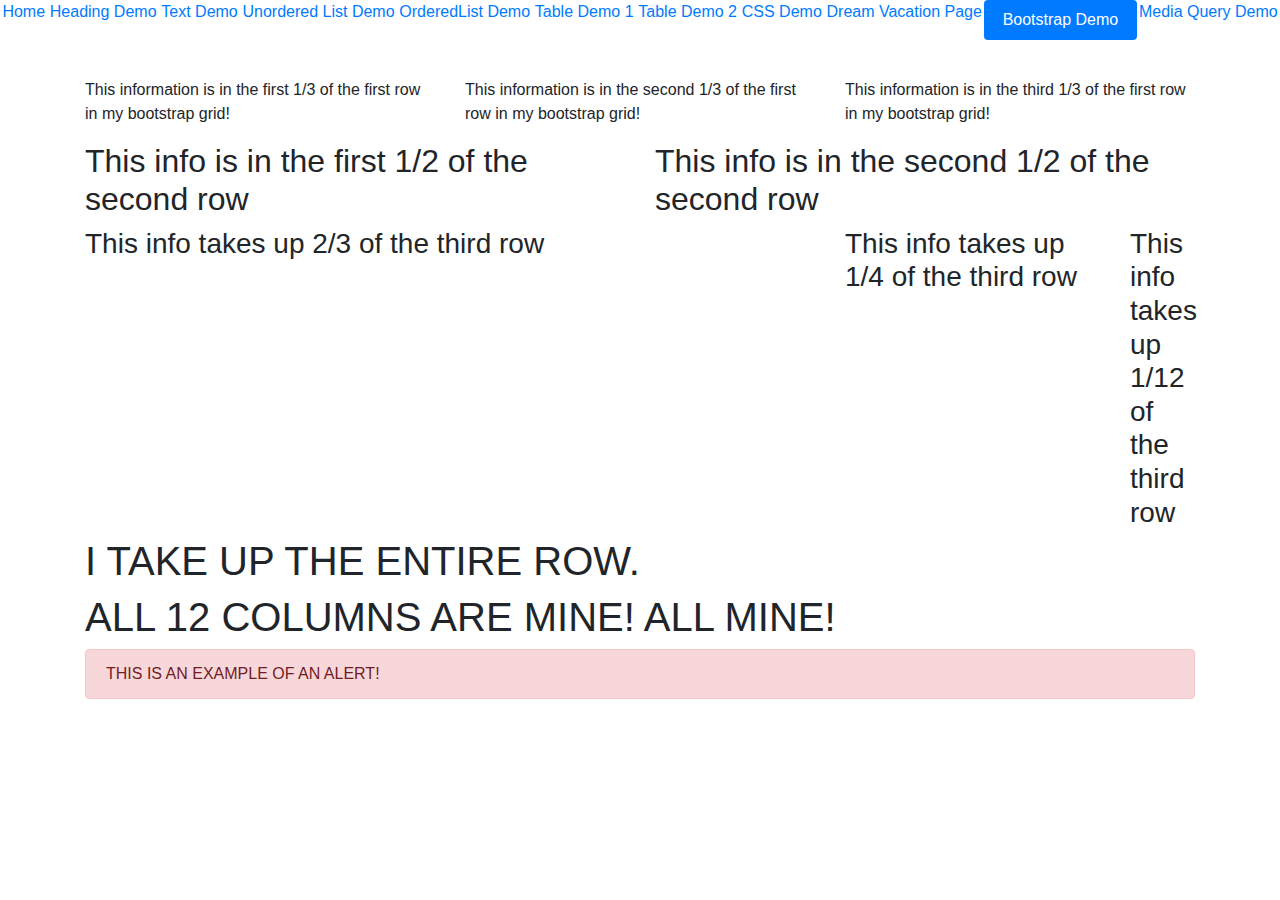
<file: bootstrapdemo.html>
<html>
    <head>
      <title>
        Boostrap Demo
      </title>

      <!--to use external bootstrap use the following - will connect to a cdn (content delivery network)-->
      <!--Bootstramp will apply some styling and allow us to access the library-->
      <link rel="stylesheet" 
        href="https://stackpath.bootstrapcdn.com/bootstrap/4.3.1/css/bootstrap.min.css" 
        integrity="sha384-ggOyR0iXCbMQv3Xipma34MD+dH/1fQ784/j6cY/iJTQUOhcWr7x9JvoRxT2MZw1T" 
        crossorigin="anonymous">

    <link rel="stylesheet" href="navStyle.css">

    <head>
    
    <body>
        <!--Change what was a series of bullet points-->
        <ul class="nav nav-pills nav-fill primaryNav">
            <li class="nav-item">
                <a href="index.html">Home</a>
            </li>
            <li class="nav-item">
                <a href="headings.html">Heading Demo</a>
            </li>
            <li class="nav-item">
                <a href="textdemo.html">Text Demo</a>
            </li>
            <li class="nav-item">
                <a href="unorderedlist.html">Unordered List Demo</a>
            </li>
            <li class="nav-item">
                <a href="orderedlist.html">OrderedList Demo</a>
            </li>
            <li class="nav-item">
                <a href="tableDemo1.html">Table Demo 1</a>
            </li>
            <li class="nav-item">
                <a href="tableDemo2.html">Table Demo 2</a>
            </li>
            <li class="nav-item">
                <a href="cssdemo.html">CSS Demo</a>
            </li>
            <li class="nav-item">
                <a href="travel.html">Dream Vacation Page</a>
            </li>
            <li class="nav-item">
                <a class="nav-link active" aria-current="page" href="bootstrapdemo.html">Bootstrap Demo</a>
            </li>
            <li class="nav-item">
                <a href="mediaQueryDemo.html">Media Query Demo</a>
            </li>
        </ul>

          <!--secondary nav (small screen)-->
          <div class="dropdown show secondaryNav">
            <a class="btn btn-primary dropdown-toggle" href="#" role="button" id="dropdownMenuLink" data-toggle="dropdown" aria-haspopup="true" aria-expanded="false">
            Navigation List
            </a>
        
            <div class="dropdown-menu" aria-labelledby="dropdownMenuLink">
            <a class="dropdown-item" href="index.html">Home</a>
            <a class="dropdown-item" href="headings.html">Heading Demo</a>
            <a class="dropdown-item" href="textdemo.html">Text Demo</a>
            <a class="dropdown-item" href="unorderedlist.html">Unordered List Demo</a>
            <a class="dropdown-item" href="orderedlist.html">OrderedList Demo</a>
            <a class="dropdown-item" href="tableDemo1.html">Table Demo 1</a>
            <a class="dropdown-item" href="tableDemo2.html">Table Demo 2</a>
            <a class="dropdown-item" href="cssdemo.html">CSS Demo</a>
            <a class="dropdown-item" href="travel.html">Dream Vacation Page</a>
            <a class="dropdown-item active" href="bootstrapdemo.html">Bootstrap Demo</a>
            <a class="dropdown-item" href="mediaQueryDemo.html">Media Query Demo</a>
            </div>
        </div>
  
      <!--Bootstrap elements allow for your code to be formatted into a grid (rows and columns)-->
      <!--First, make a container using a div and then use the class = "container"-->
      <div class="container">
        <!--for each row, make a div that is class="row"-->
        <div class="row">
            <!--for each row, specify columns (up to 12 allowed)-->
            <div class="col-md-4">
                <!--this is a column of size 4 (takes up 1/3 of the row)-->
                <p>This information is in the first 1/3 of the first row in my bootstrap grid!</p>
            </div>
             <div class="col-md-4">
                <!--this is a column of size 4 (takes up 1/3 of the row)-->
                <p>This information is in the second 1/3 of the first row in my bootstrap grid!</p>
            </div>
             <div class="col-md-4">
                <!--this is a column of size 4 (takes up 1/3 of the row)-->
                <p>This information is in the third 1/3 of the first row in my bootstrap grid!</p>
            </div>
        </div> <!--end of the first row-->
        <div class="row">
            <div class="col-md-6">
                <!-- column of size 6 (1/2 of the row)-->
                <h2>This info is in the first 1/2 of the second row</h2>
            </div>
            <div class="col-md-6">
                <!-- column of size 6 (1/2 of the row)-->
                <h2>This info is in the second 1/2 of the second row</h2>
            </div>
        </div><!-- end of the second row-->
        <div class="row">
            <div class = "col-md-8">
                <!-- column of size 8 (2/3 of the row)-->
                <h3>This info takes up 2/3 of the third row</h3>
            </div>
            <div class = "col-md-3">
                <!-- column of size 3 (1/4 of the row)-->
                <h3>This info takes up 1/4 of the third row</h3>
            </div>
            <div class = "col-md-1">
                <!-- column of size 1 (1/12 of the row)-->
                <h3>This info takes up 1/12 of the third row</h3>
            </div>
        </div><!-- end of the third row -->
        <div class="row">
            <div class="col-md-12">
                    <h1>I TAKE UP THE ENTIRE ROW.</h1>
                    <h1>ALL 12 COLUMNS ARE MINE! ALL MINE!</h1>
            </div>
        </div> <!--end of the 4th row-->
        <div class="row">
            <div class="col-md-12">
                    <div class="alert alert-danger" role="alert">
                        THIS IS AN EXAMPLE OF AN ALERT!
                    </div>
            </div>
        </div> <!--end of the 5th row-->
      </div> <!--End of bootstramp container-->






      <!--for us to have the interactivity (used for other interactive elements --> 
      <script src="https://code.jquery.com/jquery-3.3.1.slim.min.js" integrity="sha384-q8i/X+965DzO0rT7abK41JStQIAqVgRVzpbzo5smXKp4YfRvH+8abtTE1Pi6jizo" crossorigin="anonymous"></script>        
      <script src="https://cdnjs.cloudflare.com/ajax/libs/popper.js/1.14.7/umd/popper.min.js" 
      integrity="sha384-UO2eT0CpHqdSJQ6hJty5KVphtPhzWj9WO1clHTMGa3JDZwrnQq4sF86dIHNDz0W1" crossorigin="anonymous"></script>
      <script src="https://stackpath.bootstrapcdn.com/bootstrap/4.3.1/js/bootstrap.min.js" integrity="sha384-JjSmVgyd0p3pXB1rRibZUAYoIIy6OrQ6VrjIEaFf/nJGzIxFDsf4x0xIM+B07jRM" crossorigin="anonymous"></script>




    </body>
  </html> 
  
  <!--Hrefs are the backbone of the internet-->
</file>
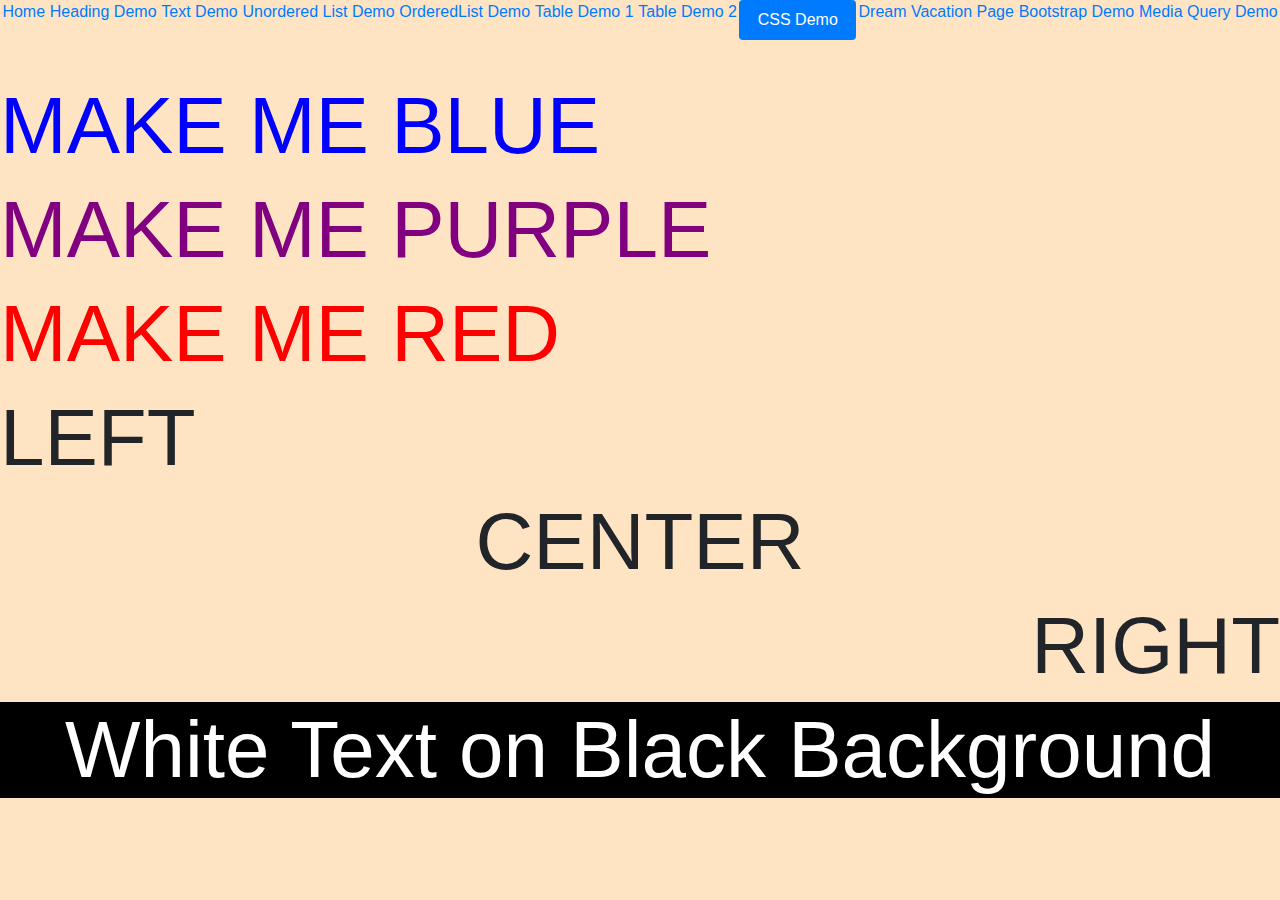
<file: cssdemo.html>
<html> <!--Cascading Style Sheets-->
  <head>
    <title>
      CSS DEMO
    </title>

    <link rel="stylesheet" type="text/css" href="style.css">

     <!--to use external bootstrap use the following - will connect to a cdn (content delivery network)-->
      <!--Bootstramp will apply some styling and allow us to access the library-->
      <link rel="stylesheet" 
        href="https://stackpath.bootstrapcdn.com/bootstrap/4.3.1/css/bootstrap.min.css" 
        integrity="sha384-ggOyR0iXCbMQv3Xipma34MD+dH/1fQ784/j6cY/iJTQUOhcWr7x9JvoRxT2MZw1T" 
        crossorigin="anonymous">


    <link rel="stylesheet" type="text/css" href="style.css">
    <link rel="stylesheet" href="navStyle.css">
    <!-- internal style sheet example
    <style>
        h1{
            font-size: 80px;
        }
    </style>
    -->
  </head>
  <body>
    <ul class="nav nav-pills nav-fill primaryNav">
      <li class="nav-item">
          <a href="index.html">Home</a>
      </li>
      <li class="nav-item">
          <a href="headings.html">Heading Demo</a>
      </li>
      <li class="nav-item">
          <a href="textdemo.html">Text Demo</a>
      </li>
      <li class="nav-item">
          <a href="unorderedlist.html">Unordered List Demo</a>
      </li>
      <li class="nav-item">
          <a href="orderedlist.html">OrderedList Demo</a>
      </li>
      <li class="nav-item">
          <a href="tableDemo1.html">Table Demo 1</a>
      </li>
      <li class="nav-item">
          <a href="tableDemo2.html">Table Demo 2</a>
      </li>
      <li class="nav-item">
          <a class="nav-link active" aria-current="page" href="cssdemo.html">CSS Demo</a>
      </li>
      <li class="nav-item">
          <a href="travel.html">Dream Vacation Page</a>
      </li>
      <li class="nav-item">
          <a href="bootstrapdemo.html">Bootstrap Demo</a>
      </li>
      <li class="nav-item">
        <a href="mediaQueryDemo.html">Media Query Demo</a>
    </li>
  </ul>

    <!--secondary nav (small screen)-->
    <div class="dropdown show secondaryNav">
        <a class="btn btn-primary dropdown-toggle" href="#" role="button" id="dropdownMenuLink" data-toggle="dropdown" aria-haspopup="true" aria-expanded="false">
        Navigation List
        </a>

        <div class="dropdown-menu" aria-labelledby="dropdownMenuLink">
        <a class="dropdown-item" href="index.html">Home</a>
        <a class="dropdown-item" href="headings.html">Heading Demo</a>
        <a class="dropdown-item" href="textdemo.html">Text Demo</a>
        <a class="dropdown-item" href="unorderedlist.html">Unordered List Demo</a>
        <a class="dropdown-item" href="orderedlist.html">OrderedList Demo</a>
        <a class="dropdown-item" href="tableDemo1.html">Table Demo 1</a>
        <a class="dropdown-item" href="tableDemo2.html">Table Demo 2</a>
        <a class="dropdown-item active" href="cssdemo.html">CSS Demo</a>
        <a class="dropdown-item" href="travel.html">Dream Vacation Page</a>
        <a class="dropdown-item" href="bootstrapdemo.html">Bootstrap Demo</a>
        <a class="dropdown-item" href="mediaQueryDemo.html">Media Query Demo</a>
        </div>
    </div>



    <h1 class = "blue">MAKE ME BLUE</h1>
    <h1 id = "purple">MAKE ME PURPLE</h1>
    <h1 class = "red">MAKE ME RED</h1>
    <h1 class="alignLeft">LEFT</h1>
    <h1 class="alignCenter">CENTER</h1>
    <h1 class="alignRight">RIGHT</h1>
    <h1 class="alignCenter white blackBackground">White Text on Black Background</h1>

  <!--for us to have the interactivity (used for other interactive elements --> 
  <script src="https://code.jquery.com/jquery-3.3.1.slim.min.js" integrity="sha384-q8i/X+965DzO0rT7abK41JStQIAqVgRVzpbzo5smXKp4YfRvH+8abtTE1Pi6jizo" crossorigin="anonymous"></script>        
  <script src="https://cdnjs.cloudflare.com/ajax/libs/popper.js/1.14.7/umd/popper.min.js" 
  integrity="sha384-UO2eT0CpHqdSJQ6hJty5KVphtPhzWj9WO1clHTMGa3JDZwrnQq4sF86dIHNDz0W1" crossorigin="anonymous"></script>
  <script src="https://stackpath.bootstrapcdn.com/bootstrap/4.3.1/js/bootstrap.min.js" integrity="sha384-JjSmVgyd0p3pXB1rRibZUAYoIIy6OrQ6VrjIEaFf/nJGzIxFDsf4x0xIM+B07jRM" crossorigin="anonymous"></script>

  </body>
</html>

<!--We can have internal css (part of the head) and external file-->
<!--ccs is another programming language (cascading style sheets)-->
<!--Hrefs are the backbone of the internet-->
</file>
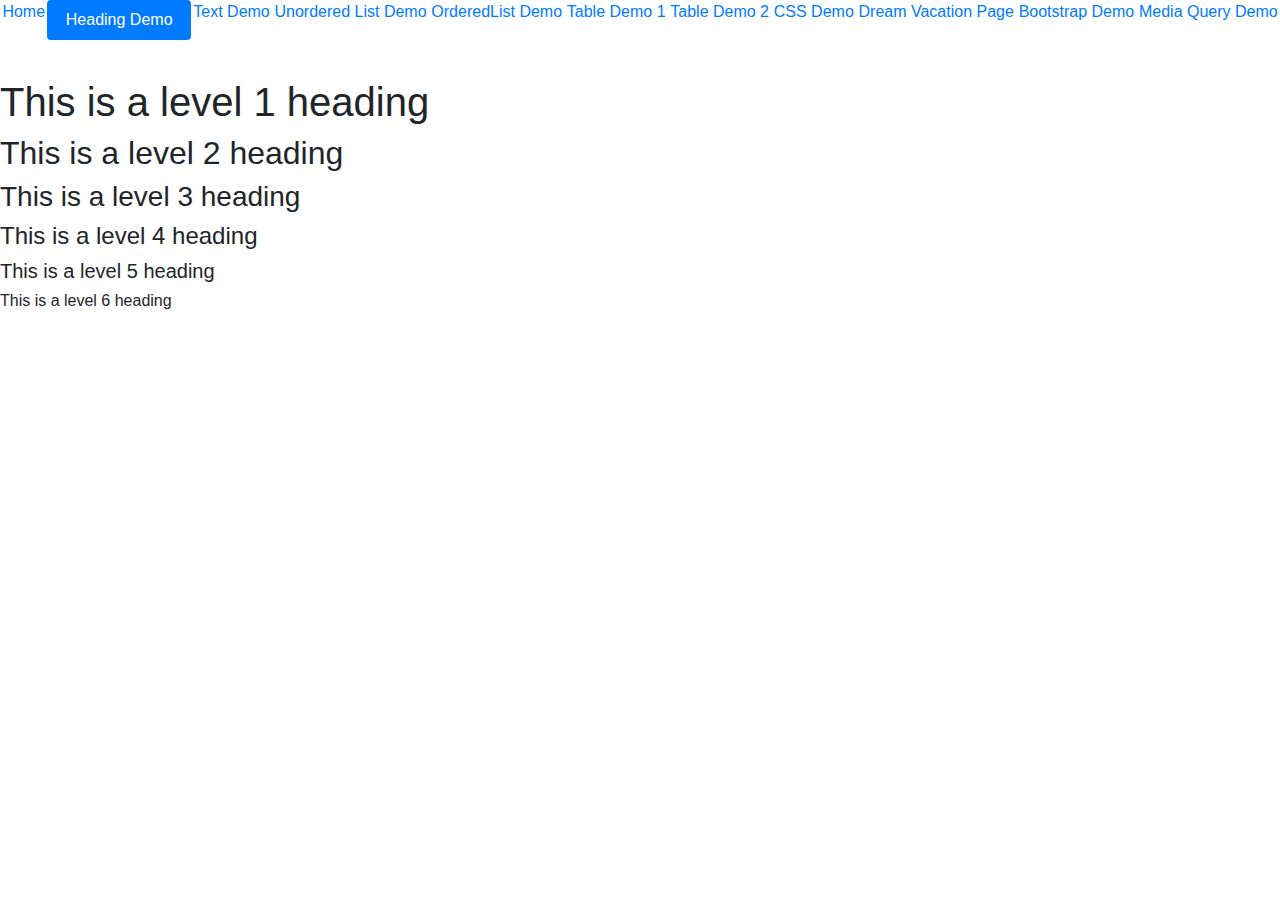
<file: headings.html>
<!--
    This is a comment
-->

<html>
  <head>
    <title>
      Headings Demo
    </title>

     <!--to use external bootstrap use the following - will connect to a cdn (content delivery network)-->
      <!--Bootstramp will apply some styling and allow us to access the library-->
      <link rel="stylesheet" 
        href="https://stackpath.bootstrapcdn.com/bootstrap/4.3.1/css/bootstrap.min.css" 
        integrity="sha384-ggOyR0iXCbMQv3Xipma34MD+dH/1fQ784/j6cY/iJTQUOhcWr7x9JvoRxT2MZw1T" 
        crossorigin="anonymous">
    
    <link rel="stylesheet" href="navStyle.css">
  <head>
  
  <body>
    <ul class="nav nav-pills nav-fill primaryNav">
      <li class="nav-item">
          <a href="index.html">Home</a>
      </li>
      <li class="nav-item">
          <a class="nav-link active" aria-current="page" href="headings.html">Heading Demo</a>
      </li>
      <li class="nav-item">
          <a href="textdemo.html">Text Demo</a>
      </li>
      <li class="nav-item">
          <a href="unorderedlist.html">Unordered List Demo</a>
      </li>
      <li class="nav-item">
          <a href="orderedlist.html">OrderedList Demo</a>
      </li>
      <li class="nav-item">
          <a href="tableDemo1.html">Table Demo 1</a>
      </li>
      <li class="nav-item">
          <a href="tableDemo2.html">Table Demo 2</a>
      </li>
      <li class="nav-item">
          <a href="cssdemo.html">CSS Demo</a>
      </li>
      <li class="nav-item">
          <a href="travel.html">Dream Vacation Page</a>
      </li>
      <li class="nav-item">
          <a href="bootstrapdemo.html">Bootstrap Demo</a>
      </li>
      <li class="nav-item">
        <a href="mediaQueryDemo.html">Media Query Demo</a>
    </li>
  </ul>

   <!--secondary nav (small screen)-->
   <div class="dropdown show secondaryNav">
    <a class="btn btn-primary dropdown-toggle" href="#" role="button" id="dropdownMenuLink" data-toggle="dropdown" aria-haspopup="true" aria-expanded="false">
    Navigation List
    </a>

    <div class="dropdown-menu" aria-labelledby="dropdownMenuLink">
    <a class="dropdown-item" href="index.html">Home</a>
    <a class="dropdown-item active" href="headings.html">Heading Demo</a>
    <a class="dropdown-item" href="textdemo.html">Text Demo</a>
    <a class="dropdown-item" href="unorderedlist.html">Unordered List Demo</a>
    <a class="dropdown-item" href="orderedlist.html">OrderedList Demo</a>
    <a class="dropdown-item" href="tableDemo1.html">Table Demo 1</a>
    <a class="dropdown-item" href="tableDemo2.html">Table Demo 2</a>
    <a class="dropdown-item" href="cssdemo.html">CSS Demo</a>
    <a class="dropdown-item" href="travel.html">Dream Vacation Page</a>
    <a class="dropdown-item" href="bootstrapdemo.html">Bootstrap Demo</a>
    <a class="dropdown-item" href="mediaQueryDemo.html">Media Query Demo</a>
    </div>
</div>

    <!--Headings demo-->
    <h1>This is a level 1 heading</h1>
    <h2>This is a level 2 heading</h2>
    <h3>This is a level 3 heading</h3>
    <h4>This is a level 4 heading</h4>
    <h5>This is a level 5 heading</h5>
    <h6>This is a level 6 heading</h6>

  <!--for us to have the interactivity (used for other interactive elements --> 
  <script src="https://code.jquery.com/jquery-3.3.1.slim.min.js" integrity="sha384-q8i/X+965DzO0rT7abK41JStQIAqVgRVzpbzo5smXKp4YfRvH+8abtTE1Pi6jizo" crossorigin="anonymous"></script>        
  <script src="https://cdnjs.cloudflare.com/ajax/libs/popper.js/1.14.7/umd/popper.min.js" 
  integrity="sha384-UO2eT0CpHqdSJQ6hJty5KVphtPhzWj9WO1clHTMGa3JDZwrnQq4sF86dIHNDz0W1" crossorigin="anonymous"></script>
  <script src="https://stackpath.bootstrapcdn.com/bootstrap/4.3.1/js/bootstrap.min.js" integrity="sha384-JjSmVgyd0p3pXB1rRibZUAYoIIy6OrQ6VrjIEaFf/nJGzIxFDsf4x0xIM+B07jRM" crossorigin="anonymous"></script>



  </body>  
</html>
</file>
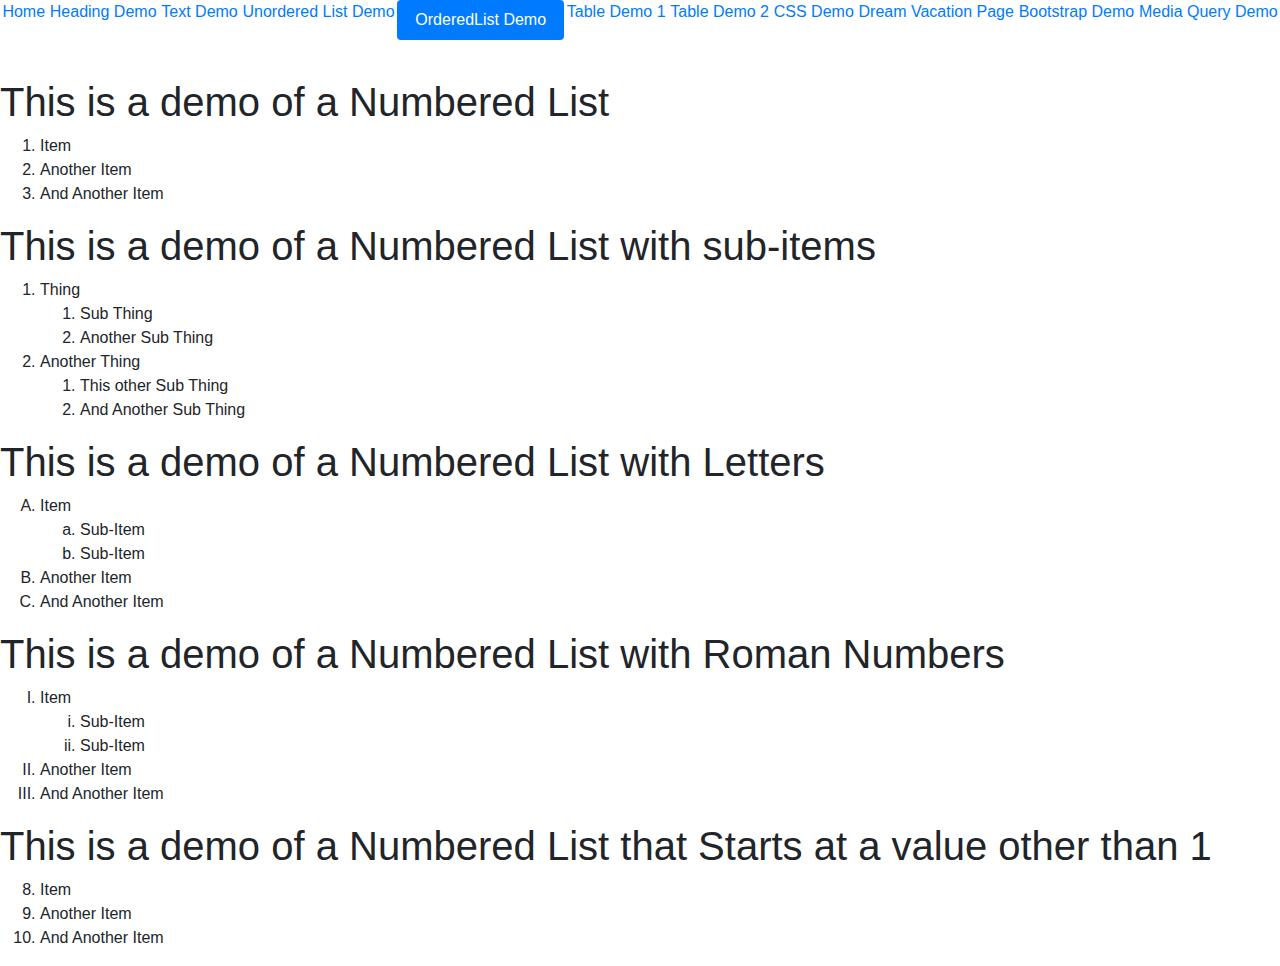
<file: orderedlist.html>
<html>
  <head>
    <title>
      Ordered List Demo
    </title>

     <!--to use external bootstrap use the following - will connect to a cdn (content delivery network)-->
      <!--Bootstramp will apply some styling and allow us to access the library-->
      <link rel="stylesheet" 
        href="https://stackpath.bootstrapcdn.com/bootstrap/4.3.1/css/bootstrap.min.css" 
        integrity="sha384-ggOyR0iXCbMQv3Xipma34MD+dH/1fQ784/j6cY/iJTQUOhcWr7x9JvoRxT2MZw1T" 
        crossorigin="anonymous">
    
    <link rel="stylesheet" href="navStyle.css">

  </head>
  <body>
    <ul class="nav nav-pills nav-fill primaryNav">
        <li class="nav-item">
            <a href="index.html">Home</a>
        </li>
        <li class="nav-item">
            <a href="headings.html">Heading Demo</a>
        </li>
        <li class="nav-item">
            <a href="textdemo.html">Text Demo</a>
        </li>
        <li class="nav-item">
            <a href="unorderedlist.html">Unordered List Demo</a>
        </li>
        <li class="nav-item">
            <a class="nav-link active" aria-current="page" href="orderedlist.html">OrderedList Demo</a>
        </li>
        <li class="nav-item">
            <a href="tableDemo1.html">Table Demo 1</a>
        </li>
        <li class="nav-item">
            <a href="tableDemo2.html">Table Demo 2</a>
        </li>
        <li class="nav-item">
            <a href="cssdemo.html">CSS Demo</a>
        </li>
        <li class="nav-item">
            <a href="travel.html">Dream Vacation Page</a>
        </li>
        <li class="nav-item">
            <a href="bootstrapdemo.html">Bootstrap Demo</a>
        </li>
        <li class="nav-item">
            <a href="mediaQueryDemo.html">Media Query Demo</a>
        </li>
    </ul>

     <!--secondary nav (small screen)-->
     <div class="dropdown show secondaryNav">
        <a class="btn btn-primary dropdown-toggle" href="#" role="button" id="dropdownMenuLink" data-toggle="dropdown" aria-haspopup="true" aria-expanded="false">
        Navigation List
        </a>
    
        <div class="dropdown-menu" aria-labelledby="dropdownMenuLink">
        <a class="dropdown-item" href="index.html">Home</a>
        <a class="dropdown-item" href="headings.html">Heading Demo</a>
        <a class="dropdown-item" href="textdemo.html">Text Demo</a>
        <a class="dropdown-item" href="unorderedlist.html">Unordered List Demo</a>
        <a class="dropdown-item active" href="orderedlist.html">OrderedList Demo</a>
        <a class="dropdown-item" href="tableDemo1.html">Table Demo 1</a>
        <a class="dropdown-item" href="tableDemo2.html">Table Demo 2</a>
        <a class="dropdown-item" href="cssdemo.html">CSS Demo</a>
        <a class="dropdown-item" href="travel.html">Dream Vacation Page</a>
        <a class="dropdown-item" href="bootstrapdemo.html">Bootstrap Demo</a>
        <a class="dropdown-item" href="mediaQueryDemo.html">Media Query Demo</a>
        </div>
    </div>

    <h1>This is a demo of a Numbered List</h1>
    <ol>
        <li>Item</li>
        <li>Another Item</li>
        <li>And Another Item</li>
    </ol>
    <h1>This is a demo of a Numbered List with sub-items</h1>
    <ol>
        <li>Thing</li>
            <ol>
                <li>Sub Thing</li>
                <li>Another Sub Thing</li>
            </ol>
        <li>Another Thing</li>
            <ol>
                <li>This other Sub Thing</li>
                <li>And Another Sub Thing</li>
            </ol>
    </ol>
    <h1>This is a demo of a Numbered List with Letters</h1>
    <ol type = "A">
        <li>Item</li>
            <ol type = "a">
                <li>Sub-Item</li>
                <li>Sub-Item</li>
            </ol>
        <li>Another Item</li>
        <li>And Another Item</li>
    </ol>
    <h1>This is a demo of a Numbered List with Roman Numbers</h1>
    <ol type = "I">
        <li>Item</li>
            <ol type = "i">
                <li>Sub-Item</li>
                <li>Sub-Item</li>
            </ol>
        <li>Another Item</li>
        <li>And Another Item</li>
    </ol>
    <h1>This is a demo of a Numbered List that Starts at a value other than 1</h1>
    <ol type = "1" start = "8">
        <li>Item</li>
        <li>Another Item</li>
        <li>And Another Item</li>
    </ol>


    <!--for us to have the interactivity (used for other interactive elements --> 
  <script src="https://code.jquery.com/jquery-3.3.1.slim.min.js" integrity="sha384-q8i/X+965DzO0rT7abK41JStQIAqVgRVzpbzo5smXKp4YfRvH+8abtTE1Pi6jizo" crossorigin="anonymous"></script>        
  <script src="https://cdnjs.cloudflare.com/ajax/libs/popper.js/1.14.7/umd/popper.min.js" 
  integrity="sha384-UO2eT0CpHqdSJQ6hJty5KVphtPhzWj9WO1clHTMGa3JDZwrnQq4sF86dIHNDz0W1" crossorigin="anonymous"></script>
  <script src="https://stackpath.bootstrapcdn.com/bootstrap/4.3.1/js/bootstrap.min.js" integrity="sha384-JjSmVgyd0p3pXB1rRibZUAYoIIy6OrQ6VrjIEaFf/nJGzIxFDsf4x0xIM+B07jRM" crossorigin="anonymous"></script>



  </body>
</html>
</file>
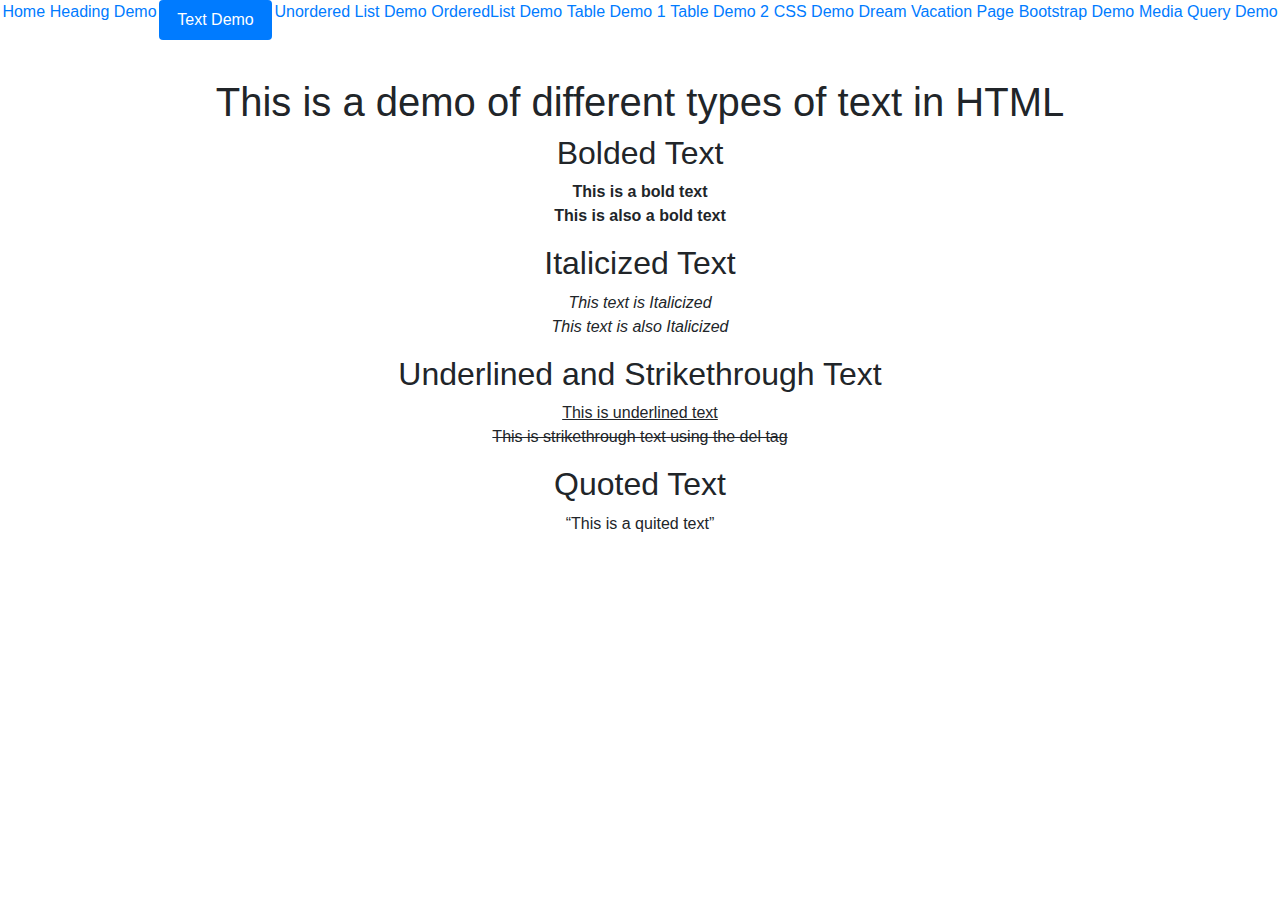
<file: textdemo.html>
<html>
<head>
    <title>
        Text Demo
    </title>

     <!--to use external bootstrap use the following - will connect to a cdn (content delivery network)-->
      <!--Bootstramp will apply some styling and allow us to access the library-->
      <link rel="stylesheet" 
        href="https://stackpath.bootstrapcdn.com/bootstrap/4.3.1/css/bootstrap.min.css" 
        integrity="sha384-ggOyR0iXCbMQv3Xipma34MD+dH/1fQ784/j6cY/iJTQUOhcWr7x9JvoRxT2MZw1T" 
        crossorigin="anonymous">

     <link rel="stylesheet" href="navStyle.css">

    <head>
    <body>
        <ul class="nav nav-pills nav-fill primaryNav">
            <li class="nav-item">
                <a href="index.html">Home</a>
            </li>
            <li class="nav-item">
                <a href="headings.html">Heading Demo</a>
            </li>
            <li class="nav-item">
                <a class="nav-link active" aria-current="page" href="textdemo.html">Text Demo</a>
            </li>
            <li class="nav-item">
                <a href="unorderedlist.html">Unordered List Demo</a>
            </li>
            <li class="nav-item">
                <a href="orderedlist.html">OrderedList Demo</a>
            </li>
            <li class="nav-item">
                <a href="tableDemo1.html">Table Demo 1</a>
            </li>
            <li class="nav-item">
                <a href="tableDemo2.html">Table Demo 2</a>
            </li>
            <li class="nav-item">
                <a href="cssdemo.html">CSS Demo</a>
            </li>
            <li class="nav-item">
                <a href="travel.html">Dream Vacation Page</a>
            </li>
            <li class="nav-item">
                <a href="bootstrapdemo.html">Bootstrap Demo</a>
            </li>
            <li class="nav-item">
                <a href="mediaQueryDemo.html">Media Query Demo</a>
            </li>
        </ul>

         <!--secondary nav (small screen)-->
         <div class="dropdown show secondaryNav">
            <a class="btn btn-primary dropdown-toggle" href="#" role="button" id="dropdownMenuLink" data-toggle="dropdown" aria-haspopup="true" aria-expanded="false">
            Navigation List
            </a>
        
            <div class="dropdown-menu" aria-labelledby="dropdownMenuLink">
            <a class="dropdown-item" href="index.html">Home</a>
            <a class="dropdown-item" href="headings.html">Heading Demo</a>
            <a class="dropdown-item active" href="textdemo.html">Text Demo</a>
            <a class="dropdown-item" href="unorderedlist.html">Unordered List Demo</a>
            <a class="dropdown-item" href="orderedlist.html">OrderedList Demo</a>
            <a class="dropdown-item" href="tableDemo1.html">Table Demo 1</a>
            <a class="dropdown-item" href="tableDemo2.html">Table Demo 2</a>
            <a class="dropdown-item" href="cssdemo.html">CSS Demo</a>
            <a class="dropdown-item" href="travel.html">Dream Vacation Page</a>
            <a class="dropdown-item" href="bootstrapdemo.html">Bootstrap Demo</a>
            <a class="dropdown-item" href="mediaQueryDemo.html">Media Query Demo</a>
            </div>
        </div>

        <center>
            <h1>This is a demo of different types of text in HTML </h1>
            <h2>Bolded Text</h2>
            <p>
                <b>This is a bold text</b> <br> <!--Used as a line break (not a two sided tag)-->
                <strong>This is also a bold text</strong>
            </p>

            <h2>Italicized Text</h2>
            <p>
                <i>This text is Italicized</i> <br>
                <em>This text is also Italicized</em>
            </p>

            <h2>Underlined and Strikethrough Text</h2>
            <p>
                <u>This is underlined text</u> <br>
                <del>This is strikethrough text using the del tag</del>
            </p>

            <h2>Quoted Text</h2>
            <p>
                <q>This is a quited text</q>
            </p>
        </center> <!--Everything in between will get centered-->

      <!--for us to have the interactivity (used for other interactive elements --> 
    <script src="https://code.jquery.com/jquery-3.3.1.slim.min.js" integrity="sha384-q8i/X+965DzO0rT7abK41JStQIAqVgRVzpbzo5smXKp4YfRvH+8abtTE1Pi6jizo" crossorigin="anonymous"></script>        
    <script src="https://cdnjs.cloudflare.com/ajax/libs/popper.js/1.14.7/umd/popper.min.js" 
     integrity="sha384-UO2eT0CpHqdSJQ6hJty5KVphtPhzWj9WO1clHTMGa3JDZwrnQq4sF86dIHNDz0W1" crossorigin="anonymous"></script>
    <script src="https://stackpath.bootstrapcdn.com/bootstrap/4.3.1/js/bootstrap.min.js" integrity="sha384-JjSmVgyd0p3pXB1rRibZUAYoIIy6OrQ6VrjIEaFf/nJGzIxFDsf4x0xIM+B07jRM" crossorigin="anonymous"></script>



    </body>
</html>
</file>
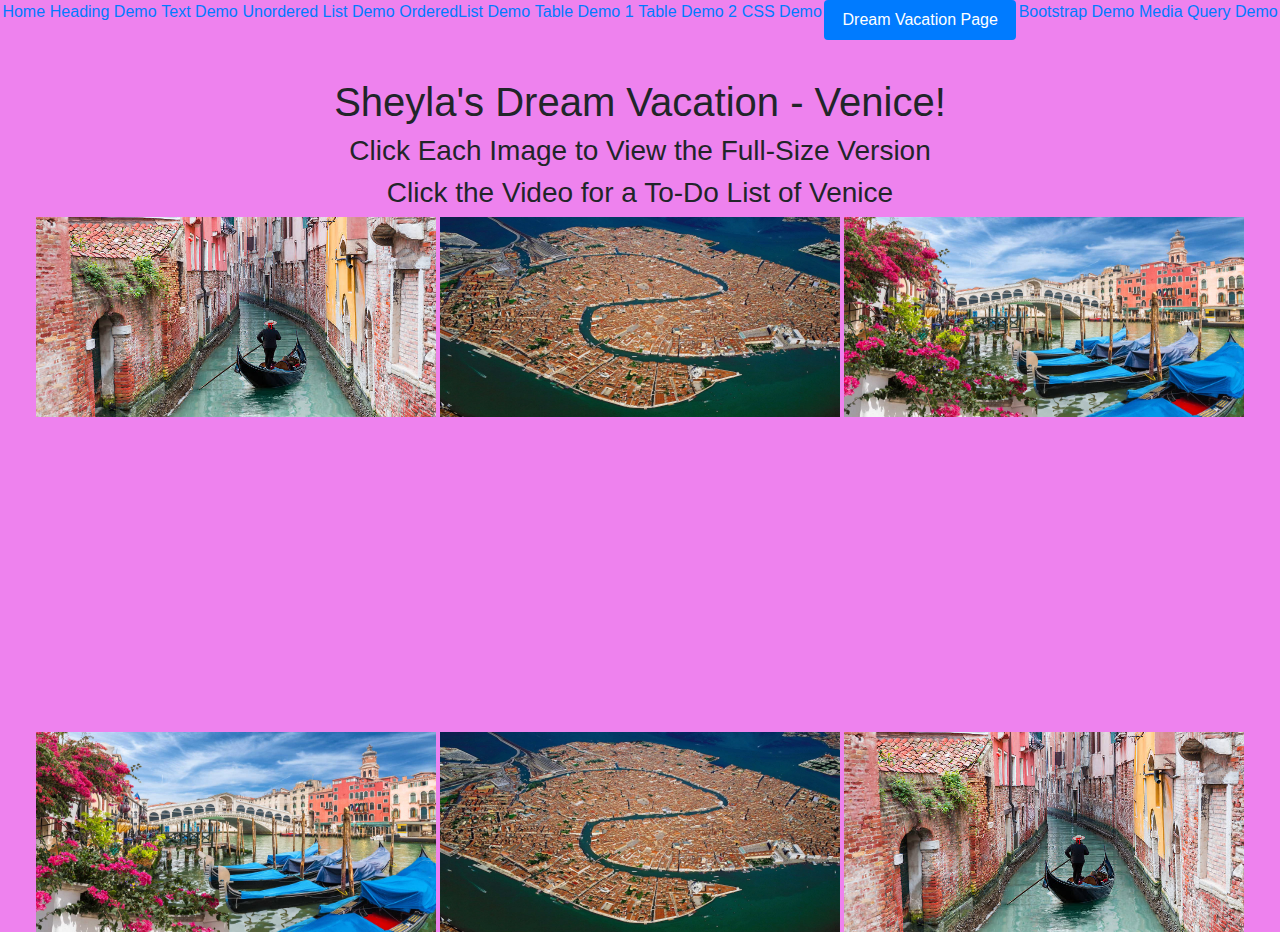
<file: travel.html>
<html>
    <head>
      <title>
        Dream Vacation Page
      </title>

      <!--Internal Style Sheet
      <style> 
        body{
            background-color: aquamarine;
            background-size: 100% 100%; 
        }
      </style>
      -->

      <!--to use external bootstrap use the following - will connect to a cdn (content delivery network)-->
      <!--Bootstramp will apply some styling and allow us to access the library-->
      <link rel="stylesheet" 
        href="https://stackpath.bootstrapcdn.com/bootstrap/4.3.1/css/bootstrap.min.css" 
        integrity="sha384-ggOyR0iXCbMQv3Xipma34MD+dH/1fQ784/j6cY/iJTQUOhcWr7x9JvoRxT2MZw1T" 
        crossorigin="anonymous">

    <!--External CSS-->
    <link rel="stylesheet" type="text/css" href="travelStyle.css">
    <link rel="stylesheet" href="navStyle.css">

    <head>
    <body>
       <ul class="nav nav-pills nav-fill primaryNav">
      <li class="nav-item">
          <a href="index.html">Home</a>
      </li>
      <li class="nav-item">
          <a href="headings.html">Heading Demo</a>
      </li>
      <li class="nav-item">
          <a href="textdemo.html">Text Demo</a>
      </li>
      <li class="nav-item">
          <a href="unorderedlist.html">Unordered List Demo</a>
      </li>
      <li class="nav-item">
          <a href="orderedlist.html">OrderedList Demo</a>
      </li>
      <li class="nav-item">
          <a href="tableDemo1.html">Table Demo 1</a>
      </li>
      <li class="nav-item">
          <a href="tableDemo2.html">Table Demo 2</a>
      </li>
      <li class="nav-item">
          <a href="cssdemo.html">CSS Demo</a>
      </li>
      <li class="nav-item">
          <a class="nav-link active" aria-current="page" href="travel.html">Dream Vacation Page</a>
      </li>
      <li class="nav-item">
          <a href="bootstrapdemo.html">Bootstrap Demo</a>
      </li>
      <li class="nav-item">
        <a href="mediaQueryDemo.html">Media Query Demo</a>
    </li>
  </ul>

    <!--secondary nav (small screen)-->
    <div class="dropdown show secondaryNav">
        <a class="btn btn-primary dropdown-toggle" href="#" role="button" id="dropdownMenuLink" data-toggle="dropdown" aria-haspopup="true" aria-expanded="false">
        Navigation List
        </a>
    
        <div class="dropdown-menu" aria-labelledby="dropdownMenuLink">
        <a class="dropdown-item" href="index.html">Home</a>
        <a class="dropdown-item" href="headings.html">Heading Demo</a>
        <a class="dropdown-item" href="textdemo.html">Text Demo</a>
        <a class="dropdown-item" href="unorderedlist.html">Unordered List Demo</a>
        <a class="dropdown-item" href="orderedlist.html">OrderedList Demo</a>
        <a class="dropdown-item" href="tableDemo1.html">Table Demo 1</a>
        <a class="dropdown-item" href="tableDemo2.html">Table Demo 2</a>
        <a class="dropdown-item" href="cssdemo.html">CSS Demo</a>
        <a class="dropdown-item active" href="travel.html">Dream Vacation Page</a>
        <a class="dropdown-item" href="bootstrapdemo.html">Bootstrap Demo</a>
        <a class="dropdown-item" href="mediaQueryDemo.html">Media Query Demo</a>
        </div>
    </div>
  
      <!--src = source-->
      <!--alt - in the event that image is broken (also used by screenreaders)-->
      <!-- making it clickable so we can see the full image-->
      <!--Embbed option in youtube-->
      <center> 

        <h1>Sheyla's Dream Vacation - Venice!</h1>
        <h3>Click Each Image to View the Full-Size Version</h3>
        <h3>Click the Video for a To-Do List of Venice</h3>

        <a href="media/venice1.jpg"> 
        <img src="media/venice1.jpg" title = "Venice Image #1" alt="Venice Image 1" width="400" height="200">
        </a>
        <a href="media/venice2.jpg"> 
        <img src="media/venice2.jpg" title = "Venice Image #2" alt="Venice Image 2" width="400" height="200">
        </a>
        <a href="media/venice3.jpg"> 
        <img src="media/venice3.jpg" title = "Venice Image #3" alt="Venice Image 3" width="400" height="200">
        </a>
        <br>
        <iframe width="1209" height="315" src="https://www.youtube.com/embed/RYPhryMs7D4" 
        title="YouTube video player" frameborder="0" allow="accelerometer; autoplay; clipboard-write; encrypted-media; gyroscope; picture-in-picture" 
        allowfullscreen></iframe>
        <br>
        <a href="media/venice3.jpg"> 
        <img src="media/venice3.jpg" title = "Venice Image #3" alt="Venice Image 3" width="400" height="200">
        </a>
        <a href="media/venice2.jpg"> 
        <img src="media/venice2.jpg" title = "Venice Image #2" alt="Venice Image 2" width="400" height="200">
        </a>
        <a href="media/venice1.jpg"> 
        <img src="media/venice1.jpg" title = "Venice Image #1" alt="Venice Image 1" width="400" height="200">
        </a>
      </center>

      <!--for us to have the interactivity (used for other interactive elements --> 
      <script src="https://code.jquery.com/jquery-3.3.1.slim.min.js" integrity="sha384-q8i/X+965DzO0rT7abK41JStQIAqVgRVzpbzo5smXKp4YfRvH+8abtTE1Pi6jizo" crossorigin="anonymous"></script>        
      <script src="https://cdnjs.cloudflare.com/ajax/libs/popper.js/1.14.7/umd/popper.min.js" 
      integrity="sha384-UO2eT0CpHqdSJQ6hJty5KVphtPhzWj9WO1clHTMGa3JDZwrnQq4sF86dIHNDz0W1" crossorigin="anonymous"></script>
      <script src="https://stackpath.bootstrapcdn.com/bootstrap/4.3.1/js/bootstrap.min.js" integrity="sha384-JjSmVgyd0p3pXB1rRibZUAYoIIy6OrQ6VrjIEaFf/nJGzIxFDsf4x0xIM+B07jRM" crossorigin="anonymous"></script>

    </body>
  </html> 
  
  <!--Hrefs are the backbone of the internet-->
</file>
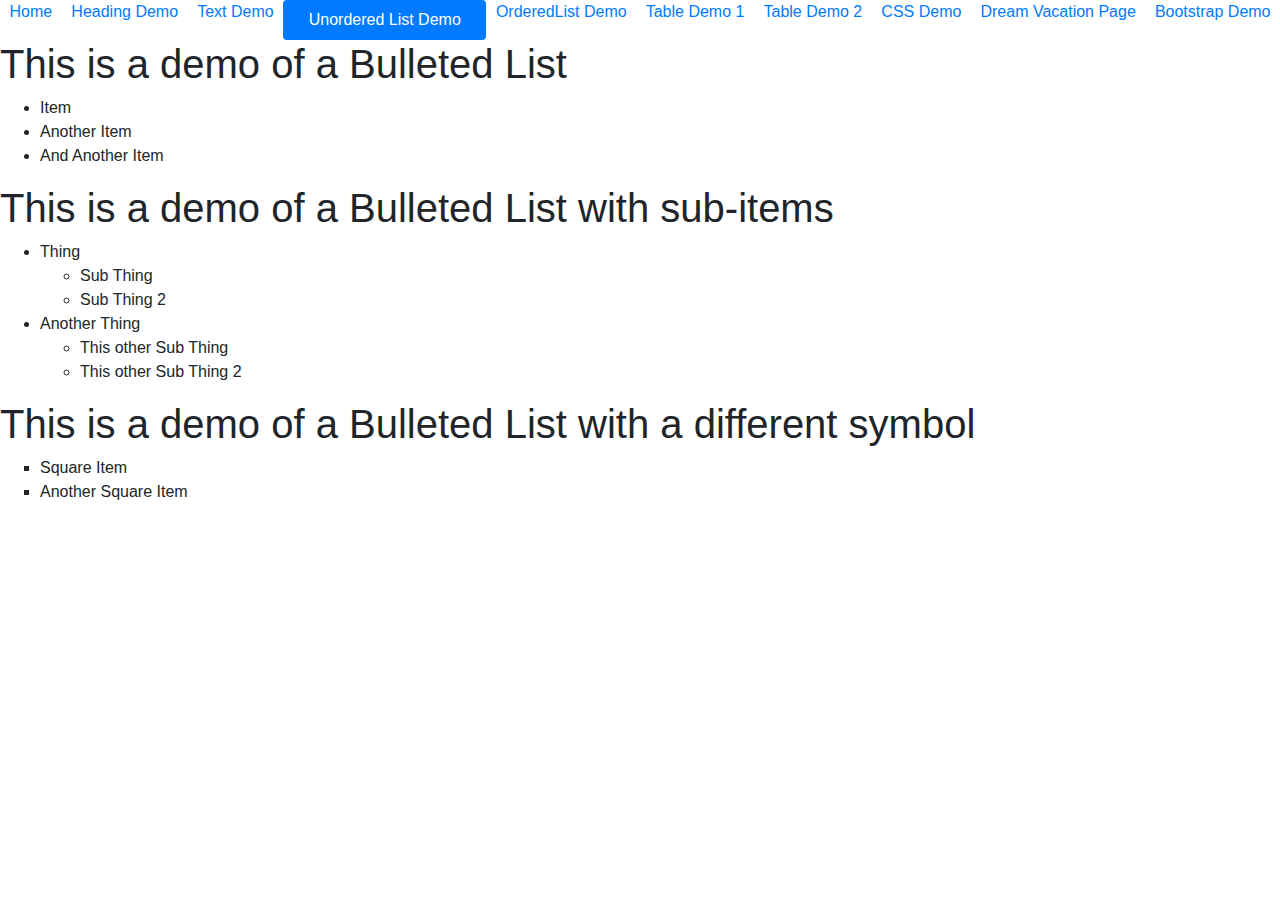
<file: unorderedlist.html>
<!--Boiler Plate code-->
<html>
  <head>
    <title>
      Unordered List Demo
    </title>

     <!--to use external bootstrap use the following - will connect to a cdn (content delivery network)-->
      <!--Bootstramp will apply some styling and allow us to access the library-->
      <link rel="stylesheet" 
        href="https://stackpath.bootstrapcdn.com/bootstrap/4.3.1/css/bootstrap.min.css" 
        integrity="sha384-ggOyR0iXCbMQv3Xipma34MD+dH/1fQ784/j6cY/iJTQUOhcWr7x9JvoRxT2MZw1T" 
        crossorigin="anonymous">


  <head>
  
  <body>
    <ul class="nav nav-pills nav-fill">
      <li class="nav-item">
          <a href="index.html">Home</a>
      </li>
      <li class="nav-item">
          <a href="headings.html">Heading Demo</a>
      </li>
      <li class="nav-item">
          <a href="textdemo.html">Text Demo</a>
      </li>
      <li class="nav-item">
          <a class="nav-link active" aria-current="page" href="unorderedlist.html">Unordered List Demo</a>
      </li>
      <li class="nav-item">
          <a href="orderedlist.html">OrderedList Demo</a>
      </li>
      <li class="nav-item">
          <a href="tableDemo1.html">Table Demo 1</a>
      </li>
      <li class="nav-item">
          <a href="tableDemo2.html">Table Demo 2</a>
      </li>
      <li class="nav-item">
          <a href="cssdemo.html">CSS Demo</a>
      </li>
      <li class="nav-item">
          <a href="travel.html">Dream Vacation Page</a>
      </li>
      <li class="nav-item">
          <a href="bootstrapdemo.html">Bootstrap Demo</a>
      </li>
  </ul>

    <h1>This is a demo of a Bulleted List</h1>
    <ul> <!--unordered = bullet -->
        <li>Item</li>
        <li>Another Item</li>
        <li>And Another Item</li>
    </ul>
    <h1>This is a demo of a Bulleted List with sub-items</h1>
    <ul>
        <li>Thing</li>
            <ul>
                <li>Sub Thing</li>
                <li>Sub Thing 2</li>
            </ul>
        <li>Another Thing</li>
            <ul>
                <li>This other Sub Thing</li>
                <li>This other Sub Thing 2</li>
            </ul>
    </ul>
    <h1>This is a demo of a Bulleted List with a different symbol</h1>
    <ul type = "square"> <!--Attribute to modify symbol of bulleted list-->
        <li>Square Item</li>
        <li>Another Square Item</li>
    </ul>



  <!--for us to have the interactivity (used for other interactive elements --> 
  <script src="https://code.jquery.com/jquery-3.3.1.slim.min.js" integrity="sha384-q8i/X+965DzO0rT7abK41JStQIAqVgRVzpbzo5smXKp4YfRvH+8abtTE1Pi6jizo" crossorigin="anonymous"></script>        
  <script src="https://cdnjs.cloudflare.com/ajax/libs/popper.js/1.14.7/umd/popper.min.js" 
  integrity="sha384-UO2eT0CpHqdSJQ6hJty5KVphtPhzWj9WO1clHTMGa3JDZwrnQq4sF86dIHNDz0W1" crossorigin="anonymous"></script>
  <script src="https://stackpath.bootstrapcdn.com/bootstrap/4.3.1/js/bootstrap.min.js" integrity="sha384-JjSmVgyd0p3pXB1rRibZUAYoIIy6OrQ6VrjIEaFf/nJGzIxFDsf4x0xIM+B07jRM" crossorigin="anonymous"></script>




  </body>
</html> 

<!--In this case the centering will sort of destroy the hierarchy-->
</file>
<file: navStyle.css>
@media (min-width: 1200px) {

    /* When the window is 1200px or wider, the primary navigation will show */
    .primaryNav{
        visibility: show;
    }

    /*When the window is 1200px or wider, the secondary navigation will dissapear */
    .secondaryNav{
        visibility: hidden;
    }
}

@media (max-width: 1200px) {

    /* When the window is 1200px or smaller, the primary navigation will dissapear */
    .primaryNav{
        visibility: hidden;
    }

    /*When the window is 1200px or wider, the secondary navigation will dissapear */
    .secondaryNav{
        visibility: show;
    }
}
</file>
<file: style.css>
/* Comment in CSS */
h1{
    font-size: 80px;
}
/* Comment in CSS */
.blue{
    color: blue;
}
.red{
    color: red;
}
#purple{
    color: purple;
}
.alignLeft{
    text-align: left;
}
.alignCenter{
    text-align: center;
}
.alignRight{
    text-align: right;
}
.white{
    color: white;
}
.blackBackground{
    background-color: black;
}
body{
    background-color: bisque;
}
</file>
<file: travelStyle.css>
body{
    background-color: violet;
    background-size: 100% 100%; 
}
</file>
